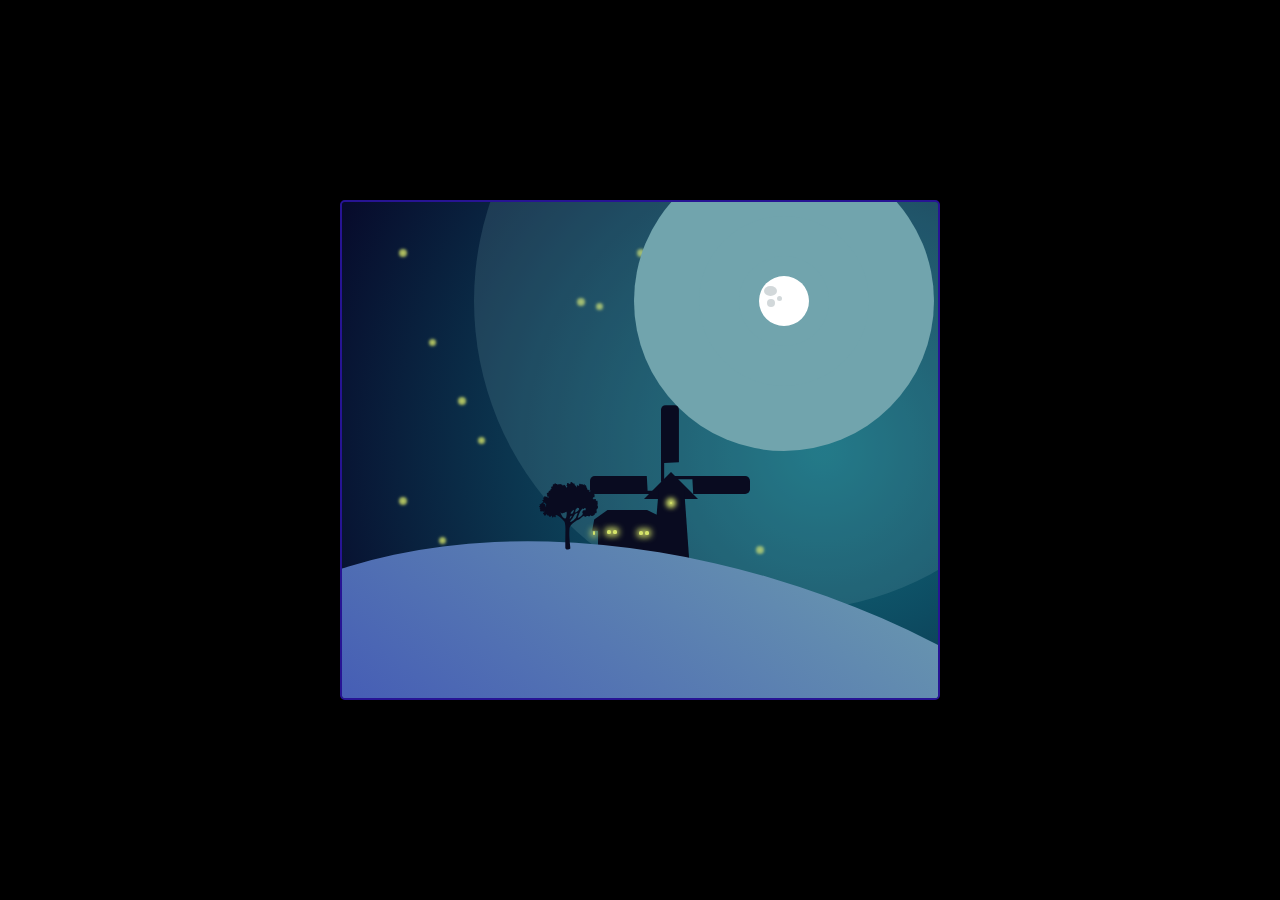
<file: index.html>
<!DOCTYPE html>
<html lang="en">
<head>
    <meta charset="UTF-8">
    <meta http-equiv="X-UA-Compatible" content="IE=edge">
    <meta name="viewport" content="width=device-width, initial-scale=1.0">
    <link rel="stylesheet" href="style.css">
    <title>Windmill</title>
</head>
<body>
<main>
    <div class="moon">
        <div class="moon-main">
            <div class="moon-gutter"></div>
        </div>
    </div>
    <div class="mountain"></div>
    <div class="windmill">
       <div class="blades">
        <div class="blade"></div>
        <div class="blade"></div>
        <div class="blade"></div>
        <div class="blade"></div>
       </div>
        <div class="windmill-top"></div>
        <div class="windmill-bottom"></div>
        <div class="house-top"></div>
        <div class="house-bottom">
            <div class="window"></div>
            <div class="window"></div>
        </div>
    </div>
    <div class="tree">
        <svg version="1.0" xmlns="http://www.w3.org/2000/svg"
 width="45.000000pt" height="53.000000pt" viewBox="0 0 852.000000 978.000000"
 preserveAspectRatio="xMidYMid meet">

<g class="tree-main" transform="translate(0.000000,978.000000) scale(0.100000,-0.100000)"
fill="red" stroke="none">
<path d="M4528 9594 c-26 -8 -50 -20 -55 -27 -4 -6 -6 -42 -4 -79 4 -88 -6
-104 -68 -112 -37 -5 -53 -13 -65 -31 -11 -16 -22 -22 -34 -19 -52 17 -72 28
-72 38 0 7 -19 38 -42 70 l-43 57 -50 -6 c-66 -9 -112 -29 -119 -52 -3 -10 1
-58 8 -108 13 -81 12 -91 -2 -100 -9 -5 -29 -22 -44 -37 -42 -40 -37 -70 23
-133 48 -51 51 -57 46 -95 -3 -22 -18 -60 -33 -84 l-28 -45 -35 15 c-57 24
-79 51 -92 113 -10 50 -19 63 -80 122 -37 37 -95 85 -129 108 l-60 41 -39 -19
c-21 -11 -56 -43 -76 -71 -21 -28 -42 -49 -49 -47 -6 2 -25 28 -43 58 -41 71
-66 95 -120 115 -36 14 -51 15 -75 6 -28 -10 -32 -8 -67 29 -29 29 -46 39 -70
39 -47 0 -99 -25 -112 -54 -10 -21 -17 -24 -38 -19 -14 3 -33 9 -41 13 -8 4
-33 11 -55 14 -37 6 -43 4 -79 -33 -32 -33 -43 -38 -58 -30 -10 5 -18 14 -18
19 0 6 -8 28 -17 51 -18 40 -19 41 -58 34 -110 -18 -99 -21 -144 33 -23 27
-57 57 -75 67 -32 18 -35 18 -60 1 -15 -9 -41 -46 -58 -81 l-32 -65 -62 0
c-82 0 -118 -14 -140 -55 -16 -29 -16 -40 -6 -85 27 -117 13 -150 -64 -150
-25 0 -54 -10 -85 -31 -50 -32 -70 -69 -84 -153 -6 -37 -4 -41 36 -76 56 -48
51 -77 -23 -115 -138 -72 -155 -95 -123 -172 8 -19 15 -37 15 -38 0 -2 -21 -6
-47 -10 -141 -20 -214 -96 -232 -239 l-6 -48 -55 -17 c-62 -20 -159 -82 -177
-114 -7 -12 -12 -37 -13 -56 0 -29 9 -43 50 -83 28 -26 50 -51 50 -54 0 -3
-14 -24 -31 -45 -28 -36 -30 -44 -24 -88 9 -68 36 -108 78 -116 20 -4 44 -2
55 4 12 6 29 11 39 11 24 0 59 -56 68 -108 l7 -42 -85 0 c-83 0 -85 1 -91 26
-4 14 -18 43 -32 65 -29 46 -50 49 -110 14 -49 -29 -50 -29 -156 37 -95 59
-130 62 -158 16 -11 -18 -20 -51 -20 -73 0 -68 -7 -82 -41 -77 -71 10 -109
-28 -109 -111 0 -44 1 -45 55 -72 42 -22 55 -34 55 -51 0 -40 -31 -64 -90 -73
-99 -13 -133 -48 -128 -127 3 -43 7 -50 38 -68 18 -11 52 -23 74 -26 54 -7 61
-34 14 -53 -46 -19 -61 -40 -53 -75 6 -28 4 -29 -35 -35 -59 -8 -89 -31 -116
-93 -21 -48 -30 -57 -86 -85 -85 -43 -159 -91 -207 -134 l-40 -37 19 -39 c12
-22 34 -46 53 -55 69 -36 63 -60 -15 -69 -96 -10 -98 -11 -97 -53 0 -20 6 -53
13 -72 11 -30 22 -39 77 -61 54 -22 64 -30 67 -52 3 -23 -4 -32 -48 -59 -51
-31 -51 -32 -45 -72 10 -61 36 -99 84 -123 24 -12 46 -24 48 -27 3 -3 -11 -20
-30 -39 -49 -49 -55 -92 -22 -157 36 -72 89 -88 163 -51 20 10 59 23 86 30 45
11 50 10 63 -8 23 -34 96 -71 139 -71 52 0 92 26 134 88 30 44 40 52 68 52 48
0 41 -27 -10 -41 -65 -18 -78 -38 -78 -125 l0 -74 -49 -24 c-64 -33 -106 -69
-121 -106 -18 -43 10 -86 87 -130 60 -34 61 -36 73 -92 12 -52 17 -61 59 -89
82 -55 135 -27 197 104 15 31 32 56 38 56 31 -4 45 2 40 16 -4 10 0 15 14 15
44 0 52 -10 52 -66 0 -52 1 -54 51 -94 56 -44 98 -52 136 -25 32 22 73 10 73
-21 0 -14 12 -47 26 -75 21 -43 34 -55 79 -75 57 -27 101 -26 156 2 28 14 89
79 89 94 0 19 33 40 65 40 45 0 60 -26 45 -78 -24 -87 -1 -142 70 -163 58 -18
89 0 156 89 55 73 58 75 67 51 17 -46 24 -54 71 -83 43 -27 49 -28 86 -17 77
23 104 86 71 166 -21 50 -21 55 -7 84 21 39 44 51 101 51 66 0 270 -108 394
-209 272 -219 667 -607 763 -747 33 -48 91 -313 107 -494 32 -351 33 -448 20
-1200 -15 -832 -18 -2030 -6 -2073 11 -41 93 -125 149 -153 55 -28 94 -30 209
-9 139 24 251 70 352 146 4 3 -11 174 -33 380 -44 412 -93 999 -111 1324 -20
380 1 1031 41 1238 26 135 128 297 305 485 108 114 233 225 246 217 5 -4 9 0
9 8 0 14 222 180 343 256 37 24 102 58 145 76 271 114 495 267 807 553 49 45
97 82 107 82 9 0 55 -20 102 -45 47 -25 111 -52 144 -60 52 -14 63 -14 101 0
24 8 56 26 72 39 51 43 125 46 286 11 79 -17 84 -17 160 1 l78 19 7 44 c11 66
33 93 71 89 27 -2 33 -8 35 -30 6 -55 87 -85 185 -68 111 20 276 93 338 151
26 24 28 31 23 72 -4 25 -4 61 0 79 5 30 12 36 54 51 26 9 65 19 87 23 55 9
80 26 109 76 26 45 27 54 27 231 0 85 -1 89 -31 118 -17 18 -30 32 -28 34 2 1
12 7 22 12 11 6 29 37 40 69 15 41 27 60 41 62 31 6 45 22 71 80 13 29 37 74
54 98 18 27 30 58 30 78 0 49 -46 195 -69 220 -26 28 -26 49 1 197 19 107 20
125 8 172 -7 29 -14 108 -15 176 -2 103 -5 126 -19 136 -18 13 -124 28 -147
21 -8 -2 -26 -7 -41 -10 l-28 -6 0 80 c0 45 -5 100 -11 124 l-10 43 -57 -5
c-31 -2 -99 -14 -149 -27 -60 -15 -93 -19 -93 -12 0 23 -53 86 -96 113 -29 18
-44 35 -44 49 0 11 23 46 52 78 50 56 52 57 104 57 65 0 103 16 110 47 3 12 1
52 -5 89 -11 59 -10 71 9 121 l20 55 -29 51 c-39 71 -46 105 -26 127 11 12 15
31 13 56 -3 38 -4 39 -63 58 -107 33 -121 47 -96 94 4 9 11 31 14 48 5 28 2
33 -29 47 -22 11 -60 17 -102 17 -64 0 -70 2 -90 30 -12 16 -22 33 -22 37 0 4
-7 16 -15 26 -12 17 -19 18 -69 7 -43 -9 -70 -23 -114 -60 -32 -27 -72 -52
-88 -55 -16 -4 -36 -9 -45 -11 -33 -9 -29 28 11 105 55 106 52 136 -19 160
-60 20 -89 14 -122 -24 -17 -19 -39 -35 -50 -35 -18 0 -23 12 -43 102 -6 26
-8 27 -57 21 l-51 -6 17 27 c14 21 17 40 12 89 -5 57 -9 65 -45 97 -36 32 -41
42 -56 122 -20 103 -53 214 -73 245 -19 29 -47 37 -77 21 -13 -7 -42 -23 -66
-36 -23 -13 -43 -22 -45 -20 -2 2 3 30 11 63 22 95 21 101 -30 114 -75 18 -90
15 -132 -31 -79 -89 -107 -89 -126 3 -11 56 -14 60 -48 69 -72 20 -109 7 -162
-54 -25 -29 -48 -29 -48 0 0 47 -64 94 -129 94 -91 0 -121 -46 -121 -184 l0
-84 -45 -26 c-41 -23 -47 -23 -51 -8 -14 44 -26 69 -43 90 -16 21 -22 23 -66
17 -76 -12 -104 -44 -115 -132 -5 -40 -16 -88 -24 -108 -14 -33 -19 -36 -48
-33 -37 3 -38 7 -23 124 l7 61 -33 12 c-19 8 -71 32 -116 54 l-82 41 6 61 c4
49 1 71 -16 110 l-21 48 -86 -7 c-54 -4 -92 -2 -105 5 -11 5 -35 34 -53 62
-46 71 -72 93 -144 122 -34 14 -63 25 -64 24 -2 0 -24 -7 -50 -15z m-3732
-2919 c1 -14 14 -42 29 -61 26 -35 30 -36 74 -30 45 6 47 4 99 -45 55 -54 64
-78 34 -94 -68 -38 -82 -51 -82 -79 0 -47 22 -106 47 -126 22 -17 24 -24 18
-64 -7 -46 -52 -118 -70 -112 -5 2 -9 12 -7 22 17 122 17 119 -22 149 -50 38
-69 76 -56 110 17 45 11 74 -22 111 -28 29 -42 36 -90 43 -32 4 -60 10 -62 12
-4 5 -55 159 -53 160 9 5 118 27 137 28 20 1 25 -4 26 -24z m4754 -750 c20
-18 22 -18 66 3 25 12 49 20 53 17 5 -2 10 -38 13 -79 3 -48 11 -85 22 -102
18 -26 18 -27 -29 -95 -71 -103 -240 -252 -350 -307 -88 -43 -208 -85 -202
-70 5 16 31 172 47 288 7 47 23 108 36 137 29 60 124 154 234 231 l75 52 7
-29 c4 -15 17 -36 28 -46z m947 -26 c48 -44 56 -45 131 -4 23 13 42 23 42 22
0 -14 -33 -179 -46 -232 -23 -96 -29 -101 -97 -81 -74 21 -124 20 -184 -5 -85
-35 -203 -215 -203 -309 0 -26 32 -58 72 -73 20 -7 16 -35 -14 -91 -14 -25
-21 -60 -22 -99 l-2 -61 -69 -63 c-219 -202 -394 -320 -536 -363 l-56 -17 5
46 c10 105 181 559 299 796 45 89 205 339 227 353 6 4 24 12 40 17 19 7 36 24
48 50 31 64 34 68 49 78 11 7 28 0 62 -26 72 -55 85 -56 124 -11 18 22 40 56
49 77 9 20 21 37 27 37 5 0 30 -18 54 -41z m-1551 -316 c-38 -217 -140 -410
-241 -454 -70 -30 -118 -33 -170 -10 -45 20 -46 22 -40 53 20 95 193 319 331
429 56 44 124 82 132 74 2 -2 -4 -43 -12 -92z m-1049 -185 c5 -7 18 -35 28
-62 26 -72 16 -303 -24 -536 -36 -210 -43 -236 -76 -280 -120 -163 -353 -63
-537 230 -119 190 -200 369 -222 493 -10 54 13 49 90 -22 35 -32 79 -66 96
-74 31 -15 35 -14 71 6 23 13 47 38 58 59 16 30 25 38 48 38 16 0 36 -9 47
-21 36 -40 130 -2 249 102 82 70 149 97 172 67z m1588 -195 c-60 -200 -193
-563 -239 -650 -18 -35 -311 -334 -386 -394 -111 -89 -193 -137 -289 -170 -83
-29 -171 -23 -171 11 0 34 189 279 320 415 55 56 113 151 201 328 134 266 207
349 389 442 45 23 153 61 182 64 4 1 1 -20 -7 -46z m-839 -435 c-44 -96 -147
-260 -202 -321 -24 -27 -44 -53 -44 -58 0 -5 -9 -9 -21 -9 -18 0 -20 4 -14 48
11 76 45 202 66 243 26 52 75 107 113 126 26 14 104 39 128 42 4 1 -7 -32 -26
-71z"/>
</g>
</svg>

    </div>
   
    <div class="stars">
        <div class="star"></div>
        <div class="star"></div>
        <div class="star"></div>
        <div class="star"></div>
        <div class="star"></div>
        <div class="star"></div>
        <div class="star"></div>
        <div class="star"></div>
    </div>
    <div class="clouds">
        <div class="cloud"></div>
        <div class="cloud"></div>
        <div class="cloud"></div>
        <div class="cloud"></div>
        <div class="cloud"></div>
    </div>
</main>

</body>
</html>
</file>
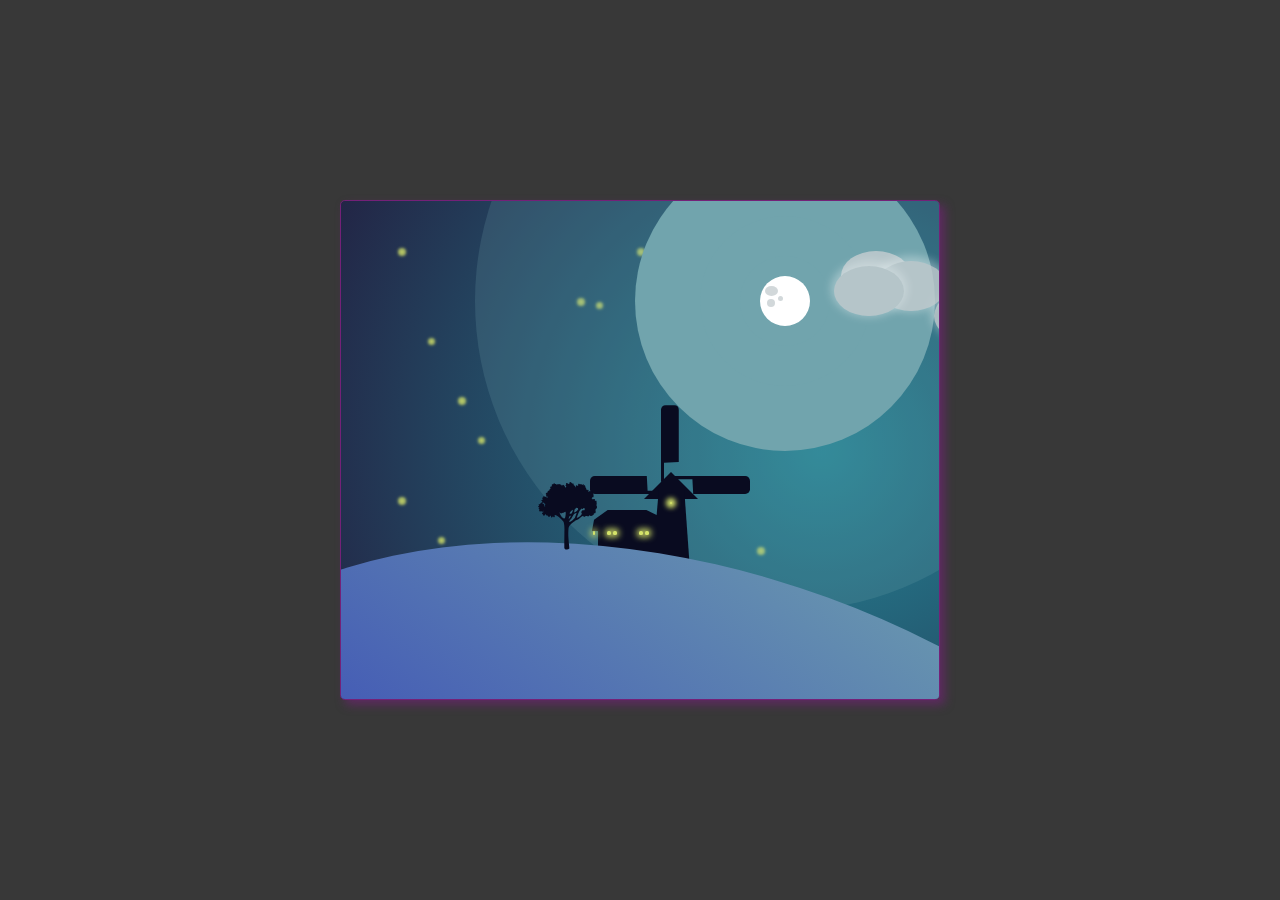
<file: beautiful-night-animation/index.html>
<!DOCTYPE html>
<html lang="en">
<head>
    <meta charset="UTF-8">
    <meta http-equiv="X-UA-Compatible" content="IE=edge">
    <meta name="viewport" content="width=device-width, initial-scale=1.0">
    <link rel="stylesheet" href="style.css">
    <script src="script.js"></script>
    <title>Windmill</title>
</head>
<body>
<main>
    <div class="moon">
        <div class="moon-main">
            <div class="moon-gutter"></div>
        </div>
    </div>
    <div class="mountain"></div>
    <div class="windmill">
       <div class="blades">
        <div class="blade"></div>
        <div class="blade"></div>
        <div class="blade"></div>
        <div class="blade"></div>
       </div>
        <div class="windmill-top"></div>
        <div class="windmill-bottom"></div>
        <div class="house-top"></div>
        <div class="house-bottom">
            <div class="window"></div>
            <div class="window"></div>
        </div>
    </div>
    <div class="tree">
        <svg version="1.0" xmlns="http://www.w3.org/2000/svg"
 width="45.000000pt" height="53.000000pt" viewBox="0 0 852.000000 978.000000"
 preserveAspectRatio="xMidYMid meet">

<g class="tree-main" transform="translate(0.000000,978.000000) scale(0.100000,-0.100000)"
fill="red" stroke="none">
<path d="M4528 9594 c-26 -8 -50 -20 -55 -27 -4 -6 -6 -42 -4 -79 4 -88 -6
-104 -68 -112 -37 -5 -53 -13 -65 -31 -11 -16 -22 -22 -34 -19 -52 17 -72 28
-72 38 0 7 -19 38 -42 70 l-43 57 -50 -6 c-66 -9 -112 -29 -119 -52 -3 -10 1
-58 8 -108 13 -81 12 -91 -2 -100 -9 -5 -29 -22 -44 -37 -42 -40 -37 -70 23
-133 48 -51 51 -57 46 -95 -3 -22 -18 -60 -33 -84 l-28 -45 -35 15 c-57 24
-79 51 -92 113 -10 50 -19 63 -80 122 -37 37 -95 85 -129 108 l-60 41 -39 -19
c-21 -11 -56 -43 -76 -71 -21 -28 -42 -49 -49 -47 -6 2 -25 28 -43 58 -41 71
-66 95 -120 115 -36 14 -51 15 -75 6 -28 -10 -32 -8 -67 29 -29 29 -46 39 -70
39 -47 0 -99 -25 -112 -54 -10 -21 -17 -24 -38 -19 -14 3 -33 9 -41 13 -8 4
-33 11 -55 14 -37 6 -43 4 -79 -33 -32 -33 -43 -38 -58 -30 -10 5 -18 14 -18
19 0 6 -8 28 -17 51 -18 40 -19 41 -58 34 -110 -18 -99 -21 -144 33 -23 27
-57 57 -75 67 -32 18 -35 18 -60 1 -15 -9 -41 -46 -58 -81 l-32 -65 -62 0
c-82 0 -118 -14 -140 -55 -16 -29 -16 -40 -6 -85 27 -117 13 -150 -64 -150
-25 0 -54 -10 -85 -31 -50 -32 -70 -69 -84 -153 -6 -37 -4 -41 36 -76 56 -48
51 -77 -23 -115 -138 -72 -155 -95 -123 -172 8 -19 15 -37 15 -38 0 -2 -21 -6
-47 -10 -141 -20 -214 -96 -232 -239 l-6 -48 -55 -17 c-62 -20 -159 -82 -177
-114 -7 -12 -12 -37 -13 -56 0 -29 9 -43 50 -83 28 -26 50 -51 50 -54 0 -3
-14 -24 -31 -45 -28 -36 -30 -44 -24 -88 9 -68 36 -108 78 -116 20 -4 44 -2
55 4 12 6 29 11 39 11 24 0 59 -56 68 -108 l7 -42 -85 0 c-83 0 -85 1 -91 26
-4 14 -18 43 -32 65 -29 46 -50 49 -110 14 -49 -29 -50 -29 -156 37 -95 59
-130 62 -158 16 -11 -18 -20 -51 -20 -73 0 -68 -7 -82 -41 -77 -71 10 -109
-28 -109 -111 0 -44 1 -45 55 -72 42 -22 55 -34 55 -51 0 -40 -31 -64 -90 -73
-99 -13 -133 -48 -128 -127 3 -43 7 -50 38 -68 18 -11 52 -23 74 -26 54 -7 61
-34 14 -53 -46 -19 -61 -40 -53 -75 6 -28 4 -29 -35 -35 -59 -8 -89 -31 -116
-93 -21 -48 -30 -57 -86 -85 -85 -43 -159 -91 -207 -134 l-40 -37 19 -39 c12
-22 34 -46 53 -55 69 -36 63 -60 -15 -69 -96 -10 -98 -11 -97 -53 0 -20 6 -53
13 -72 11 -30 22 -39 77 -61 54 -22 64 -30 67 -52 3 -23 -4 -32 -48 -59 -51
-31 -51 -32 -45 -72 10 -61 36 -99 84 -123 24 -12 46 -24 48 -27 3 -3 -11 -20
-30 -39 -49 -49 -55 -92 -22 -157 36 -72 89 -88 163 -51 20 10 59 23 86 30 45
11 50 10 63 -8 23 -34 96 -71 139 -71 52 0 92 26 134 88 30 44 40 52 68 52 48
0 41 -27 -10 -41 -65 -18 -78 -38 -78 -125 l0 -74 -49 -24 c-64 -33 -106 -69
-121 -106 -18 -43 10 -86 87 -130 60 -34 61 -36 73 -92 12 -52 17 -61 59 -89
82 -55 135 -27 197 104 15 31 32 56 38 56 31 -4 45 2 40 16 -4 10 0 15 14 15
44 0 52 -10 52 -66 0 -52 1 -54 51 -94 56 -44 98 -52 136 -25 32 22 73 10 73
-21 0 -14 12 -47 26 -75 21 -43 34 -55 79 -75 57 -27 101 -26 156 2 28 14 89
79 89 94 0 19 33 40 65 40 45 0 60 -26 45 -78 -24 -87 -1 -142 70 -163 58 -18
89 0 156 89 55 73 58 75 67 51 17 -46 24 -54 71 -83 43 -27 49 -28 86 -17 77
23 104 86 71 166 -21 50 -21 55 -7 84 21 39 44 51 101 51 66 0 270 -108 394
-209 272 -219 667 -607 763 -747 33 -48 91 -313 107 -494 32 -351 33 -448 20
-1200 -15 -832 -18 -2030 -6 -2073 11 -41 93 -125 149 -153 55 -28 94 -30 209
-9 139 24 251 70 352 146 4 3 -11 174 -33 380 -44 412 -93 999 -111 1324 -20
380 1 1031 41 1238 26 135 128 297 305 485 108 114 233 225 246 217 5 -4 9 0
9 8 0 14 222 180 343 256 37 24 102 58 145 76 271 114 495 267 807 553 49 45
97 82 107 82 9 0 55 -20 102 -45 47 -25 111 -52 144 -60 52 -14 63 -14 101 0
24 8 56 26 72 39 51 43 125 46 286 11 79 -17 84 -17 160 1 l78 19 7 44 c11 66
33 93 71 89 27 -2 33 -8 35 -30 6 -55 87 -85 185 -68 111 20 276 93 338 151
26 24 28 31 23 72 -4 25 -4 61 0 79 5 30 12 36 54 51 26 9 65 19 87 23 55 9
80 26 109 76 26 45 27 54 27 231 0 85 -1 89 -31 118 -17 18 -30 32 -28 34 2 1
12 7 22 12 11 6 29 37 40 69 15 41 27 60 41 62 31 6 45 22 71 80 13 29 37 74
54 98 18 27 30 58 30 78 0 49 -46 195 -69 220 -26 28 -26 49 1 197 19 107 20
125 8 172 -7 29 -14 108 -15 176 -2 103 -5 126 -19 136 -18 13 -124 28 -147
21 -8 -2 -26 -7 -41 -10 l-28 -6 0 80 c0 45 -5 100 -11 124 l-10 43 -57 -5
c-31 -2 -99 -14 -149 -27 -60 -15 -93 -19 -93 -12 0 23 -53 86 -96 113 -29 18
-44 35 -44 49 0 11 23 46 52 78 50 56 52 57 104 57 65 0 103 16 110 47 3 12 1
52 -5 89 -11 59 -10 71 9 121 l20 55 -29 51 c-39 71 -46 105 -26 127 11 12 15
31 13 56 -3 38 -4 39 -63 58 -107 33 -121 47 -96 94 4 9 11 31 14 48 5 28 2
33 -29 47 -22 11 -60 17 -102 17 -64 0 -70 2 -90 30 -12 16 -22 33 -22 37 0 4
-7 16 -15 26 -12 17 -19 18 -69 7 -43 -9 -70 -23 -114 -60 -32 -27 -72 -52
-88 -55 -16 -4 -36 -9 -45 -11 -33 -9 -29 28 11 105 55 106 52 136 -19 160
-60 20 -89 14 -122 -24 -17 -19 -39 -35 -50 -35 -18 0 -23 12 -43 102 -6 26
-8 27 -57 21 l-51 -6 17 27 c14 21 17 40 12 89 -5 57 -9 65 -45 97 -36 32 -41
42 -56 122 -20 103 -53 214 -73 245 -19 29 -47 37 -77 21 -13 -7 -42 -23 -66
-36 -23 -13 -43 -22 -45 -20 -2 2 3 30 11 63 22 95 21 101 -30 114 -75 18 -90
15 -132 -31 -79 -89 -107 -89 -126 3 -11 56 -14 60 -48 69 -72 20 -109 7 -162
-54 -25 -29 -48 -29 -48 0 0 47 -64 94 -129 94 -91 0 -121 -46 -121 -184 l0
-84 -45 -26 c-41 -23 -47 -23 -51 -8 -14 44 -26 69 -43 90 -16 21 -22 23 -66
17 -76 -12 -104 -44 -115 -132 -5 -40 -16 -88 -24 -108 -14 -33 -19 -36 -48
-33 -37 3 -38 7 -23 124 l7 61 -33 12 c-19 8 -71 32 -116 54 l-82 41 6 61 c4
49 1 71 -16 110 l-21 48 -86 -7 c-54 -4 -92 -2 -105 5 -11 5 -35 34 -53 62
-46 71 -72 93 -144 122 -34 14 -63 25 -64 24 -2 0 -24 -7 -50 -15z m-3732
-2919 c1 -14 14 -42 29 -61 26 -35 30 -36 74 -30 45 6 47 4 99 -45 55 -54 64
-78 34 -94 -68 -38 -82 -51 -82 -79 0 -47 22 -106 47 -126 22 -17 24 -24 18
-64 -7 -46 -52 -118 -70 -112 -5 2 -9 12 -7 22 17 122 17 119 -22 149 -50 38
-69 76 -56 110 17 45 11 74 -22 111 -28 29 -42 36 -90 43 -32 4 -60 10 -62 12
-4 5 -55 159 -53 160 9 5 118 27 137 28 20 1 25 -4 26 -24z m4754 -750 c20
-18 22 -18 66 3 25 12 49 20 53 17 5 -2 10 -38 13 -79 3 -48 11 -85 22 -102
18 -26 18 -27 -29 -95 -71 -103 -240 -252 -350 -307 -88 -43 -208 -85 -202
-70 5 16 31 172 47 288 7 47 23 108 36 137 29 60 124 154 234 231 l75 52 7
-29 c4 -15 17 -36 28 -46z m947 -26 c48 -44 56 -45 131 -4 23 13 42 23 42 22
0 -14 -33 -179 -46 -232 -23 -96 -29 -101 -97 -81 -74 21 -124 20 -184 -5 -85
-35 -203 -215 -203 -309 0 -26 32 -58 72 -73 20 -7 16 -35 -14 -91 -14 -25
-21 -60 -22 -99 l-2 -61 -69 -63 c-219 -202 -394 -320 -536 -363 l-56 -17 5
46 c10 105 181 559 299 796 45 89 205 339 227 353 6 4 24 12 40 17 19 7 36 24
48 50 31 64 34 68 49 78 11 7 28 0 62 -26 72 -55 85 -56 124 -11 18 22 40 56
49 77 9 20 21 37 27 37 5 0 30 -18 54 -41z m-1551 -316 c-38 -217 -140 -410
-241 -454 -70 -30 -118 -33 -170 -10 -45 20 -46 22 -40 53 20 95 193 319 331
429 56 44 124 82 132 74 2 -2 -4 -43 -12 -92z m-1049 -185 c5 -7 18 -35 28
-62 26 -72 16 -303 -24 -536 -36 -210 -43 -236 -76 -280 -120 -163 -353 -63
-537 230 -119 190 -200 369 -222 493 -10 54 13 49 90 -22 35 -32 79 -66 96
-74 31 -15 35 -14 71 6 23 13 47 38 58 59 16 30 25 38 48 38 16 0 36 -9 47
-21 36 -40 130 -2 249 102 82 70 149 97 172 67z m1588 -195 c-60 -200 -193
-563 -239 -650 -18 -35 -311 -334 -386 -394 -111 -89 -193 -137 -289 -170 -83
-29 -171 -23 -171 11 0 34 189 279 320 415 55 56 113 151 201 328 134 266 207
349 389 442 45 23 153 61 182 64 4 1 1 -20 -7 -46z m-839 -435 c-44 -96 -147
-260 -202 -321 -24 -27 -44 -53 -44 -58 0 -5 -9 -9 -21 -9 -18 0 -20 4 -14 48
11 76 45 202 66 243 26 52 75 107 113 126 26 14 104 39 128 42 4 1 -7 -32 -26
-71z"/>
</g>
</svg>

    </div>
   
    <div class="stars">
        <div class="star"></div>
        <div class="star"></div>
        <div class="star"></div>
        <div class="star"></div>
        <div class="star"></div>
        <div class="star"></div>
        <div class="star"></div>
        <div class="star"></div>
    </div>
    <div class="clouds">
        <div class="cloud"></div>
        <div class="cloud"></div>
    </div>
</main>

</body>
</html>
</file>
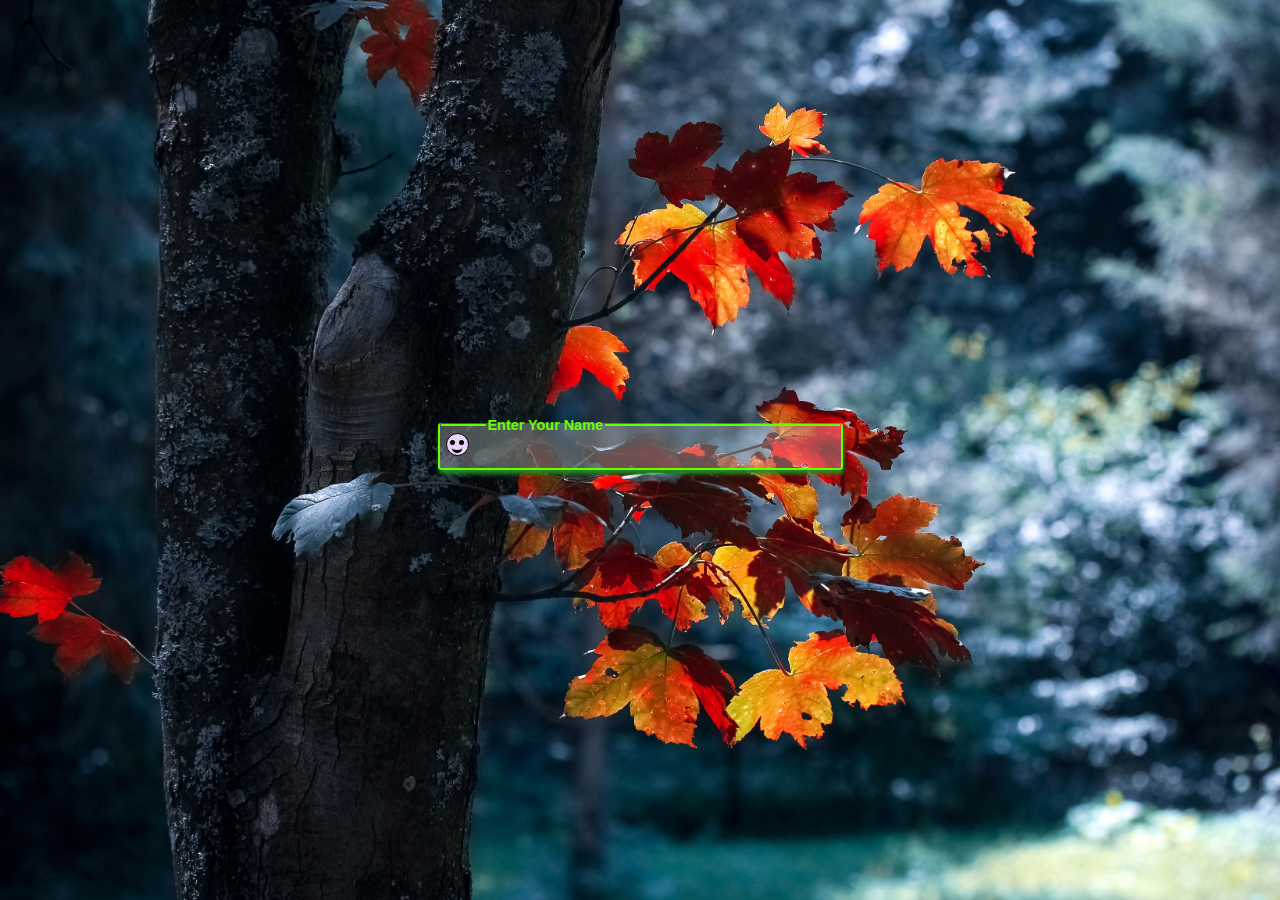
<file: form-animation/index.html>
<!DOCTYPE html>
<html lang="en">

<head>
    <meta charset="UTF-8">
    <meta http-equiv="X-UA-Compatible" content="IE=edge">
    <meta name="viewport" content="width=device-width, initial-scale=1.0">
    <link rel="stylesheet" href="style.css">
    <title>Document</title>
</head>

<body>
    <div class="container">
        <form action="#">
            <label for="name">Enter Your Name</label>
            <input id="name" type="text" />
            <div class="dummy">
                <span></span>
            </div>
        </form>

    </div>
</body>

</html>
</file>
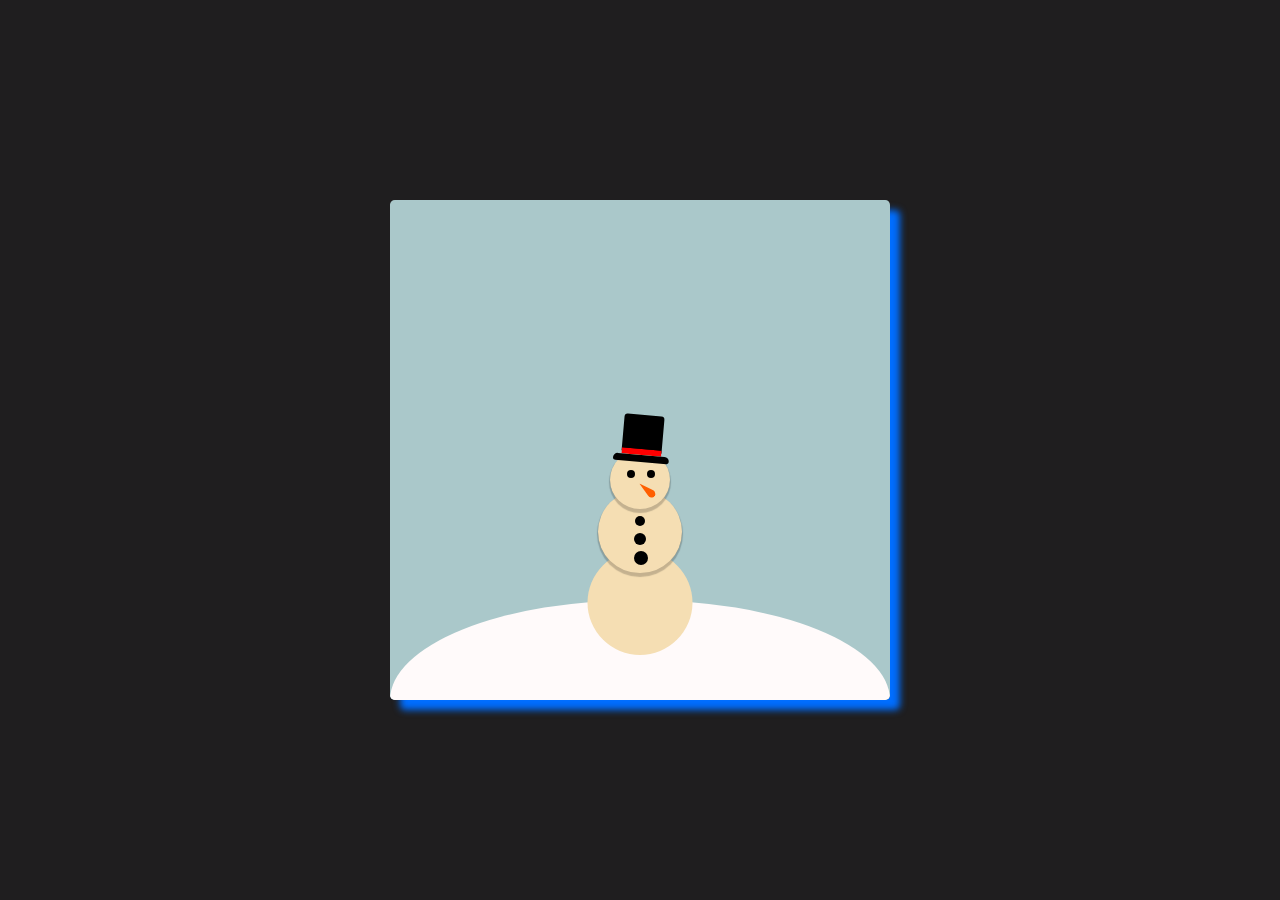
<file: snowman/index.html>
<!DOCTYPE html>
<html lang="en">

<head>
    <meta charset="UTF-8">
    <meta http-equiv="X-UA-Compatible" content="IE=edge">
    <meta name="viewport" content="width=device-width, initial-scale=1.0">
    <title>Snowman</title>
    <link rel="stylesheet" href="styles.css">
</head>

<body>
    <div class="container">
        <div class="hat"></div>
        <div class="top">
            <div class="face"></div>
        </div>
        <div class="middle">
            <span></span>
        </div>
        <div class="hand-1"></div>
        <div class="hand-2"></div>
        <div class="stick">
            <span></span><span></span>
        </div>
        <div class="bottom"></div>
        <div class="surface"></div>
        <div class="snows"></div>
        <div class="snows"></div>
        <div class="snows"></div>
        <div class="snows"></div>
        <div class="snows"></div>
        <div class="tree">
            <div class="tree-top"></div>
        </div>
        <div class="tree">
            <div class="tree-top"></div>
        </div>
    </div>
</body>

</html>
</file>
<file: style.css>
:root {
    --color1: #1b18bd;
    --color2: hsl(233, 57%, 8%);
    --color3: #71a4ad;
    --color4: #d3d2d2;
    --color5: #ffffff;
    --color6: rgba(199, 206, 209, 0.8);
    --color7: #d5e46a;
    --pulse-time: 4s;
}

* {
    margin: 0;
    padding: 0;
    box-sizing: border-box;
}

body {
    display: flex;
    align-items: center;
    justify-content: center;
    height: 100vh;
    width: 100vw;
    background-color: #000000;
}

main {
    position: relative;
    height: 500px;
    width: 600px;
    background: radial-gradient(circle, #1ab0caa1 1%, #0d0d4e81 100%);
    overflow: hidden;
    border: 2px solid#271494;
    border-radius: .3rem;
    z-index: 1;
    background-position: -20px;
    background-repeat: no-repeat;
    background-size: 1000px;
}

.mountain {
    position: absolute;
    top: 75%;
    right: 40%;
    transform: translate(50%) rotate(20deg);
    border-radius: 50%;
    height: 150%;
    width: 200%;
    background: linear-gradient(195deg, var(--color3), var(--color1));
    z-index: 5;
}

.tree-main {
    fill: var(--color2);
}

.tree {
    position: absolute;
    top: 56%;
    left: 33%;
    z-index: 20;
}

.windmill {
    z-index: 4;

}

.windmill>* {
    background-color: var(--color2);
}

.windmill-bottom {
    height: 80px;
    width: 38px;
    position: absolute;
    top: 58%;
    left: 52%;
    clip-path: polygon(18% 0, 85% 0, 100% 100%, 0% 100%);
}

.windmill-bottom::after {
    position: absolute;
    content: '';
    height: 2px;
    width: 2px;
    background-color: var(--color7);
    left: 50%;
    top: 15%;
    border-radius: 50%;
    transform: translateX(-50%);
    border-radius: 50%;
    box-shadow: 0 0 5px 4px var(--color7);
}

.windmill-top {
    top: 49%;
    left: 50.6%;
    background-color: transparent;
    border: 27px solid transparent;
    position: absolute;
    border-bottom-color: var(--color2);
}


.blades {
    position: absolute;
    display: flex;
    justify-content: center;
    animation: rotate 20s infinite linear;
    transform-origin: center center;
    height: max-content;
    width: max-content;
    left: 41.6%;
    top: 41%;
    height: 160px;
    width: 160px;
    background-color: transparent;
}

.blade {
    background-color: var(--color2);
    position: absolute;
    height: 80px;
    width: 18px;
    clip-path: polygon(0 0, 100% 0, 100% 71%, 18% 72%, 18% 100%, 0 100%);
    transform-origin: bottom;
    border-radius: .3rem;
}

.blade:nth-child(1) {
    transform: rotate(0deg);
}

.blade:nth-child(2) {
    transform: rotate(90deg);
}

.blade:nth-child(3) {
    transform: rotate(180deg);
}

.blade:nth-child(4) {
    transform: rotate(270deg);
}

.moon-main {
    position: relative;
    height: 50px;
    width: 50px;
    background-color: var(--color5);
    border-radius: 50%;
}

.moon-main::after,
.moon-main::before {
    content: '';
    position: absolute;
    z-index: -1;
    border-radius: 50%;
    transform: translate(-50%, -50%);
    left: 50%;
    top: 50%;
}

.moon-main::after {
    height: 90px;
    width: 90px;
    background-color: var(--color3);
    --opacity: .5;
    animation: pulse calc(var(--pulse-time)) linear infinite;
}

.moon-main::before {
    height: 170px;
    width: 170px;
    background-color: var(--color3);
    --opacity: .4;
    animation: pulse calc(var(--pulse-time) + 1s) 1s linear infinite;

}

.moon {
    display: inline-block;
    position: relative;
    left: 70%;
    top: 15%;
    z-index: -1;
}

.moon::after,
.moon::before {
    position: absolute;
    content: '';
    top: 50%;
    left: 50%;
    border-radius: 50%;
    transform: translate(-50%, -50%);
    background-color: var(--color3);
    z-index: -2;
}

.moon::after {
    height: 300px;
    width: 300px;
    --opacity: .3;
    animation: pulse calc(var(--pulse-time) + 2s) 2s ease infinite;
}

.moon::before {
    height: 620px;
    width: 620px;
    opacity: .2;
    --opacity: .2;
    animation: pulse calc(var(--pulse-time) + 3s) 3s ease-in infinite;
}

.moon-gutter,
.moon-gutter::after,
.moon-gutter::before {
    content: '';
    position: absolute;
    height: 10px;
    width: 13px;
    border-radius: 50%;
    background-color: var(--color6);
    top: 20%;
    left: 10%;
}

.moon-gutter::after {
    top: 130%;
    left: 20%;
    height: 8px;
    width: 8px;
}

.moon-gutter::before {
    top: 100%;
    left: 100%;
    height: 5px;
    width: 5px;
}

@keyframes pulse {

    0%,
    100% {
        opacity: .1;
    }

    50% {
        opacity: var(--opacity);
    }
}

.house-bottom,
.house-top {
    height: 30px;
    width: 60px;
    position: absolute;
    top: 65%;
    left: 43%;
}

.house-top {
    top: 62%;
    width: 70px;
    left: 41.5%;
    clip-path: polygon(27% 0, 81% 0, 100% 22%, 100% 73%, 4% 71%, 7% 33%);
}

.window,
.window:nth-child(1)::after,
.window:nth-child(1)::before,
.window:nth-child(2)::before {
    content: '';
    position: absolute;
    display: inline-block;
    height: 4px;
    width: 4px;
    background-color: var(--color7);
    top: 20%;
    left: 15%;
    border-radius: 40%;
    box-shadow: 0 0 6px 2px var(--color7);
}

.window:nth-child(2) {
    left: 25%;
}

.window:nth-child(1)::after {
    left: 800%;
}

.window:nth-child(1)::before {
    left: 950%;
}

.window:nth-child(2)::before {
    left: -510%;
    width: 2px;
    animation: blink 8s steps(3) 3s infinite;
}

.stars {
    position: absolute;
    height: 100%;
    width: 100%;
    top: 0;
    background-color: transparent;
    display: inline-block;
    z-index: -10;
    animation: rotate 230s linear infinite;
    transform-origin: center;
    opacity: .8;
}

.star,
.star::after {
    content: '';
    position: absolute;
    background-color: var(--color7);
    height: 2px;
    width: 2px;
    box-shadow: 0 0 3px 3px var(--color7);
    border-radius: 50%;
}

.star:nth-child(1) {
    left: 60%;
    top: 10%;
}

.star:nth-child(2) {
    left: 40%;
    top: 20%;
    animation: blink 3s steps(2) infinite;

}

.star:nth-child(3) {
    left: 10%;
    top: 60%;
}

.star:nth-child(4) {
    left: 10%;
    top: 10%;
    animation: blink 6s steps(2) infinite;

}

.star:nth-child(5) {
    left: 50%;
    top: 10%;
}

.star:nth-child(6) {
    left: 80%;
    top: 30%;
}

.star:nth-child(7) {
    left: 70%;
    top: 70%;
}

.star:nth-child(8) {
    left: 20%;
    top: 40%;
}

.star:nth-child(1)::after {
    left: 60px;
    top: 10px;
    height: 1px;
    width: 1px;
}

.star:nth-child(2)::after {
    left: 940%;
    top: 220%;
    height: 1px;
    width: 1px;
}

.star:nth-child(3)::after {
    left: 40px;
    top: 40px;
    height: 1px;
    width: 1px;
    animation: blink 5s steps(2) infinite;

}

.star:nth-child(4)::after {
    left: 30px;
    top: 90px;
    height: 1px;
    width: 1px;
    animation: blink 2s steps(2) infinite;

}

.star:nth-child(5)::after {
    left: 50px;
    top: 10px;
    height: 1px;
    width: 1px;
    animation: blink 1s steps(2) infinite;

}

.star:nth-child(6)::after {
    left: 80px;
    top: 30px;
    height: 1px;
    width: 1px;
    animation: blink 3s steps(2) infinite;

}

.star:nth-child(7)::after {
    left: 70px;
    top: 70px;
    height: 1px;
    width: 1px;
}

.star:nth-child(8)::after {
    left: 20px;
    top: 40px;
    height: 1px;
    width: 1px;
    animation: blink 4s steps(2) infinite;

}

@keyframes blink {
    from {
        opacity: .4;
    }

    to {
        opacity: 1;
    }
}

@keyframes rotate {
    to {
        transform: rotate(360deg);
    }
}
</file>
<file: beautiful-night-animation/style.css>
:root {
    --color1: #1b18bd;
    --color2: #090b20;
    --color3: #71a4ad;
    --color4: #d3d2d2;
    --color5: #ffffff;
    --color6: #c7ced1cc;
    --color7: #d5e46a;
    --pulse-time: 4s;
}

* {
    margin: 0;
    padding: 0;
    box-sizing: border-box;
}

body {
    display: flex;
    align-items: center;
    justify-content: center;
    height: 100vh;
    min-width: 600px;
    width:100vw;
    background-color: #000000c7;
}

main {
    position: relative;
    height: 500px;
    width: 600px;
    background: radial-gradient(circle, #1ab0caa1 1%, #0d0d4e81 100%);
    overflow: hidden;
    border: 1px solid #742178;
    border-radius: .3rem;
    z-index: 1;
    box-shadow: 5px 5px 10px #7421789f;
    background-position: -20px;
    background-repeat: no-repeat;
    background-size: 1000px;
}

.mountain {
    position: absolute;
    top: 75%;
    right: 40%;
    transform: translate(50%) rotate(20deg);
    border-radius: 50%;
    height: 150%;
    width: 200%;
    background: linear-gradient(195deg, var(--color3), var(--color1));
    z-index: 1;
}

.tree-main {
    fill: var(--color2);
}

.tree {
    position: absolute;
    top: 56%;
    left: 33%;
    z-index: 20;
}

.windmill {
    z-index: 4;

}

.windmill>* {
    background-color: var(--color2);
}

.windmill-bottom {
    height: 80px;
    width: 38px;
    position: absolute;
    top: 58%;
    left: 52%;
    clip-path: polygon(18% 0, 85% 0, 100% 100%, 0% 100%);
}

.windmill-bottom::after {
    position: absolute;
    content: '';
    height: 2px;
    width: 2px;
    background-color: var(--color7);
    left: 50%;
    top: 15%;
    border-radius: 50%;
    transform: translateX(-50%);
    border-radius: 50%;
    box-shadow: 0 0 5px 4px var(--color7);
}

.windmill-top {
    top: 49%;
    left: 50.6%;
    background-color: transparent;
    border: 27px solid transparent;
    position: absolute;
    border-bottom-color: var(--color2);
}


.blades {
    position: absolute;
    display: flex;
    justify-content: center;
    animation: rotate 20s infinite linear;
    transform-origin: center center;
    height: max-content;
    width: max-content;
    left: 41.6%;
    top: 41%;
    height: 160px;
    width: 160px;
    background-color: transparent;
}

.blade {
    background-color: var(--color2);
    position: absolute;
    height: 80px;
    width: 18px;
    clip-path: polygon(0 0, 100% 0, 100% 71%, 18% 72%, 18% 100%, 0 100%);
    transform-origin: bottom;
    border-radius: .3rem;
}

.blade:nth-child(1) {
    transform: rotate(0deg);
}

.blade:nth-child(2) {
    transform: rotate(90deg);
}

.blade:nth-child(3) {
    transform: rotate(180deg);
}

.blade:nth-child(4) {
    transform: rotate(270deg);
}

.moon-main {
    position: relative;
    height: 50px;
    width: 50px;
    background-color: var(--color5);
    border-radius: 50%;
}

.moon-main::after,
.moon-main::before {
    content: '';
    position: absolute;
    z-index: -1;
    border-radius: 50%;
    transform: translate(-50%, -50%);
    left: 50%;
    top: 50%;
}

.moon-main::after {
    height: 90px;
    width: 90px;
    background-color: var(--color3);
    --opacity: .4;
    animation: pulse calc(var(--pulse-time)) linear infinite;
}

.moon-main::before {
    height: 170px;
    width: 170px;
    background-color: var(--color3);
    --opacity: .3;
    animation: pulse calc(var(--pulse-time) + 1s) 1s linear infinite;

}

.moon {
    display: inline-block;
    position: relative;
    left: 70%;
    top: 15%;
    z-index: -1;
}

.moon::after,
.moon::before {
    position: absolute;
    content: '';
    top: 50%;
    left: 50%;
    border-radius: 50%;
    transform: translate(-50%, -50%);
    background-color: var(--color3);
    z-index: -2;
}

.moon::after {
    height: 300px;
    width: 300px;
    --opacity: .2;
    animation: pulse calc(var(--pulse-time) + 2s) 2s ease infinite;
}

.moon::before {
    height: 620px;
    width: 620px;
    opacity: .2;
    --opacity: .1;
    animation: pulse calc(var(--pulse-time) + 3s) 3s ease-in infinite;
}

.moon-gutter,
.moon-gutter::after,
.moon-gutter::before {
    content: '';
    position: absolute;
    height: 10px;
    width: 13px;
    border-radius: 50%;
    background-color: var(--color6);
    top: 20%;
    left: 10%;
}

.moon-gutter::after {
    top: 130%;
    left: 20%;
    height: 8px;
    width: 8px;
}

.moon-gutter::before {
    top: 100%;
    left: 100%;
    height: 5px;
    width: 5px;
}

@keyframes pulse {

    0%,
    100% {
        opacity: .10;
    }

    50% {
        opacity: var(--opacity);
    }
}

.house-bottom,
.house-top {
    height: 30px;
    width: 60px;
    position: absolute;
    top: 65%;
    left: 43%;
}

.house-top {
    top: 62%;
    width: 70px;
    left: 41.5%;
    clip-path: polygon(27% 0, 81% 0, 100% 22%, 100% 73%, 4% 71%, 7% 33%);
}

.window,
.window:nth-child(1)::after,
.window:nth-child(1)::before,
.window:nth-child(2)::before {
    content: '';
    position: absolute;
    display: inline-block;
    height: 4px;
    width: 4px;
    background-color: var(--color7);
    top: 20%;
    left: 15%;
    border-radius: 40%;
    box-shadow: 0 0 6px 2px var(--color7);
}

.window:nth-child(2) {
    left: 25%;
}

.window:nth-child(1)::after {
    left: 800%;
}

.window:nth-child(1)::before {
    left: 950%;
}

.window:nth-child(2)::before {
    left: -510%;
    width: 2px;
    animation: blink 8s steps(3) 3s infinite;
}

.stars {
    position: absolute;
    height: 100%;
    width: 100%;
    top: 0;
    background-color: transparent;
    display: inline-block;
    z-index: -10;
    animation: rotate 230s linear infinite;
    transform-origin: center;
    opacity: .8;
}

.star,
.star::after {
    content: '';
    position: absolute;
    background-color: var(--color7);
    height: 2px;
    width: 2px;
    box-shadow: 0 0 3px 3px var(--color7);
    border-radius: 50%;
}

.star:nth-child(1) {
    left: 60%;
    top: 10%;
}

.star:nth-child(2) {
    left: 40%;
    top: 20%;
    animation: blink 3s steps(2) infinite;

}

.star:nth-child(3) {
    left: 10%;
    top: 60%;
}

.star:nth-child(4) {
    left: 10%;
    top: 10%;
    animation: blink 6s steps(2) infinite;

}

.star:nth-child(5) {
    left: 50%;
    top: 10%;
}

.star:nth-child(6) {
    left: 80%;
    top: 30%;
}

.star:nth-child(7) {
    left: 70%;
    top: 70%;
}

.star:nth-child(8) {
    left: 20%;
    top: 40%;
}

.star:nth-child(1)::after {
    left: 60px;
    top: 10px;
    height: 1px;
    width: 1px;
}

.star:nth-child(2)::after {
    left: 940%;
    top: 220%;
    height: 1px;
    width: 1px;
}

.star:nth-child(3)::after {
    left: 40px;
    top: 40px;
    height: 1px;
    width: 1px;
    animation: blink 5s steps(2) infinite;

}

.star:nth-child(4)::after {
    left: 30px;
    top: 90px;
    height: 1px;
    width: 1px;
    animation: blink 2s steps(2) infinite;

}

.star:nth-child(5)::after {
    left: 50px;
    top: 10px;
    height: 1px;
    width: 1px;
    animation: blink 1s steps(2) infinite;

}

.star:nth-child(6)::after {
    left: 80px;
    top: 30px;
    height: 1px;
    width: 1px;
    animation: blink 3s steps(2) infinite;

}

.star:nth-child(7)::after {
    left: 70px;
    top: 70px;
    height: 1px;
    width: 1px;
}

.star:nth-child(8)::after {
    left: 20px;
    top: 40px;
    height: 1px;
    width: 1px;
    animation: blink 4s steps(2) infinite;

}

@keyframes blink {
    from {
        opacity: .4;
    }

    to {
        opacity: 1;
    }
}

@keyframes rotate {
    to {
        transform: rotate(360deg);
    }
}

.cloud,
.cloud::after,
.cloud::before {
    content: '';
    width: 70px;
    height: 50px;
    position: absolute;
    background-color: #c7ced1;
    border-radius: 50%;
    z-index: 9;
}

.cloud {
    opacity: .8;
}

.cloud:nth-child(1) {
    --distance: 600px;
    transform: translateX(var(--distance));
    top: 15%;
    animation: travel 95s ease-in infinite;
}

.cloud::after {
    top: 30%;
    box-shadow: 0 -2px 8px 3px #ffffff6b;
    left: -10%;
}

.cloud::before {
    top: 20%;
    left: 50%;
    box-shadow: 0 -2px 8px 3px #ffffff6b;
}

.cloud:nth-child(2) {
    --distance: 500px;
    transform: translateX(var(--distance));
    top: 10%;
    animation: travel 100s ease-in infinite;

}

.clouds {
    display: inline-block;
    height: 100%;
    width: 100%;
}

@keyframes travel {

    0%,
    100% {
        transform: translateX(var(--distance));
    }

    50% {
        transform: translateX(-20px);
    }
}
</file>
<file: form-animation/style.css>
* {
    padding: 0;
    margin: 0;
    box-sizing: border-box;
}

:root {
    --font-color: 96 100% 50%;
}

body {
    display: grid;
    place-items: center;
    height: 100vh;
    width: 100vw;
    background-color: dimgrey;
    background-image: url('./asset.jpg');
    background-size: cover;
    background-repeat: no-repeat;
}

.container {
    font-size: 18px;

}

form {
    display: flex;
    flex-direction: column;
    justify-content: center;
    /* align-items: center; */
    color: hsl(128, 100%, 90%);
    font-weight: 800;
}

form input {
    height: 2.9em;
    width: 25em;
    border: 2px hsl(var(--font-color)) solid;
    background-color: hsla(0, 0%, 100%, 0.288);
    border-radius: .2rem;
    border-top: none;
    color: inherit;
    padding: 5px 10px;
    padding-left: 38px;
    font-size: .9em;
    font-family: monospace;
    font-weight: 700;
    text-transform: capitalize;
    transition: background 300ms, box-shadow 300ms;
    box-shadow: 1px 4px 4px forestgreen;
}

form input:focus {
    outline: none;
    box-shadow: 3px 6px 8px forestgreen;
    background-color: rgba(240, 255, 240, 0.541);
}

form label {
    position: relative;
    display: inline-block;
    top: 10px;
    left: 50px;
    font-size: .8em;
    color: hsl(var(--font-color));
    font-family: Helvetica, sans-serif;
}

form label::after,
form label::before {
    position: absolute;
    content: '';
    height: 2px;
    background-color: hsl(var(--font-color));
}

form label::after {
    left: -47px;
    width: 45px;
    top: 7px;
}

form label::before {
    left: 200px;
    width: 235px;
    top: 7px;
    left: 117px;
}

.dummy {
    position: relative;
    display: inline-block;
    height: 1.3em;
    width: 1.3em;
    top: -37px;
    left: 8px;
    border-radius: 50%;
    background-color: rgb(230, 211, 248);
    border: 1px solid black;
}

.dummy::before {
    /* mouth */
    position: absolute;
    content: '';
    height: 40%;
    width: 50%;
    top: 35%;
    border-radius: 50%;
    left: 50%;
    border-bottom: 3px rgb(5, 5, 5) solid;
    transform: translateX(-50%);
    background-color: transparent;
}

.dummy span {
    position: relative;
    display: inline-block;
    height: 5px;
    transform: translateX(-50%);
    left: 50%;
    border-bottom-left-radius: 50%;
    border-bottom-right-radius: 50%;
    top: -5px;
    width: 2px;
    background-color: transparent;
}

.dummy span::after,
.dummy span::before {
    /* eyes */
    transition: transform 200ms ease;
    position: absolute;
    display: inline-block;
    content: '';
    background-color: rgb(0, 0, 0);
    height: 5px;
    width: 5px;
    border-radius: 50%;
}

.dummy span::after {
    left: 3px;
}

.dummy span::before {
    left: -6px;
}

input:focus+.dummy span::after,
input:focus+.dummy span::before {
    transform: scaleY(0.4);
}

input:focus+.dummy::before {
    transition: width 200ms ease;
    border-radius: none;
}
</file>
<file: snowman/styles.css>
*,
::after,
::before {
    margin: 0;
    padding: 0;
    box-sizing: border-box;
}

:root {
    --snowman-size: 60px;
}

body {
    background-color: rgb(31, 30, 31);
    display: grid;
    place-items: center;
    height: 100vh;
    width: 100vw;
}

.container {
    height: 500px;
    width: 500px;
    background-color: #cdf2f5cc;
    box-shadow: 10px 10px 7px #006eff;
    border-radius: .3rem;
    overflow: hidden;
    position: relative;
}

.surface {
    width: 100%;
    height: 200px;
    background-color: snow;
    position: absolute;
    border-top-left-radius: 50%;
    border-top-right-radius: 50%;
    bottom: -100px;
}

.top,
.bottom,
.middle {
    height: 100px;
    width: 100px;
    border-radius: 50%;
    background-color: wheat;
    position: absolute;
    left: 50%;
    transform: translateX(-50%);
}

.top {
    height: var(--snowman-size);
    width: var(--snowman-size);
    top: 50%;
    box-shadow: 0px 2px 1px 1px #00000033;
    border-bottom: 1px solid #00000033;
    z-index: 3;
}

.face {
    background-color: #ff5e00;
    height: 10px;
    width: 20px;
    clip-path: polygon(0% 50%, 100% 100%, 100% 0, 100% 0%);
    border-radius: 50%;
    transform: rotate(40deg);
    position: relative;
    top: 60%;
    left: 45%;
}

.top::after,
.top::before {
    content: '';
    height: 8px;
    width: 8px;
    position: absolute;
    background-color: black;
    top: 20px;
    border-radius: 50%;
}

.top::after {
    left: 37px;
}

.top::before {
    left: 17px;
}

.middle {
    isolation: isolate;
    height: calc(var(--snowman-size) * 1.4);
    width: calc(var(--snowman-size) * 1.4);
    top: 58%;
    z-index: 2;
    display: grid;
    place-items: center;
    box-shadow: 0px 2px 1px 1px #00000033;
    border-bottom: 1px solid #00000033;
}

.middle>span {
    height: 12px;
    width: 12px;
    border-radius: 50%;
    position: relative;
    background-color: #000000;
    top: 7px;
}

.middle>span::after,
.middle>span::before {
    content: '';
    position: absolute;
    background-color: #000000;
    border-radius: 50%;
    z-index: 10;
}

.middle>span::before {
    top: 18px;
    height: 14px;
    width: 14px;
}

.middle>span::after {
    top: -17px;
    left: 1px;
    height: 10px;
    width: 10px;
}

.bottom {
    height: calc(var(--snowman-size) * 1.75);
    width: calc(var(--snowman-size) * 1.75);
    top: 70%;
    z-index: 1;
}

.hat {
    height: 40px;
    width: 40px;
    background-color: #000000;
    position: relative;
    top: 43%;
    left: 46.5%;
    transform: rotate(5deg);
    border-radius: .2rem .2rem 0 0;
    border-bottom: 6px solid red;
    z-index: 15;
}

.hat::after {
    content: '';
    position: absolute;
    height: 20%;
    width: 140%;
    left: 50%;
    bottom: -13px;
    transform: translateX(-50%);
    background-color: black;
    border-radius: .4rem .4rem .2rem .2rem;
}
</file>
